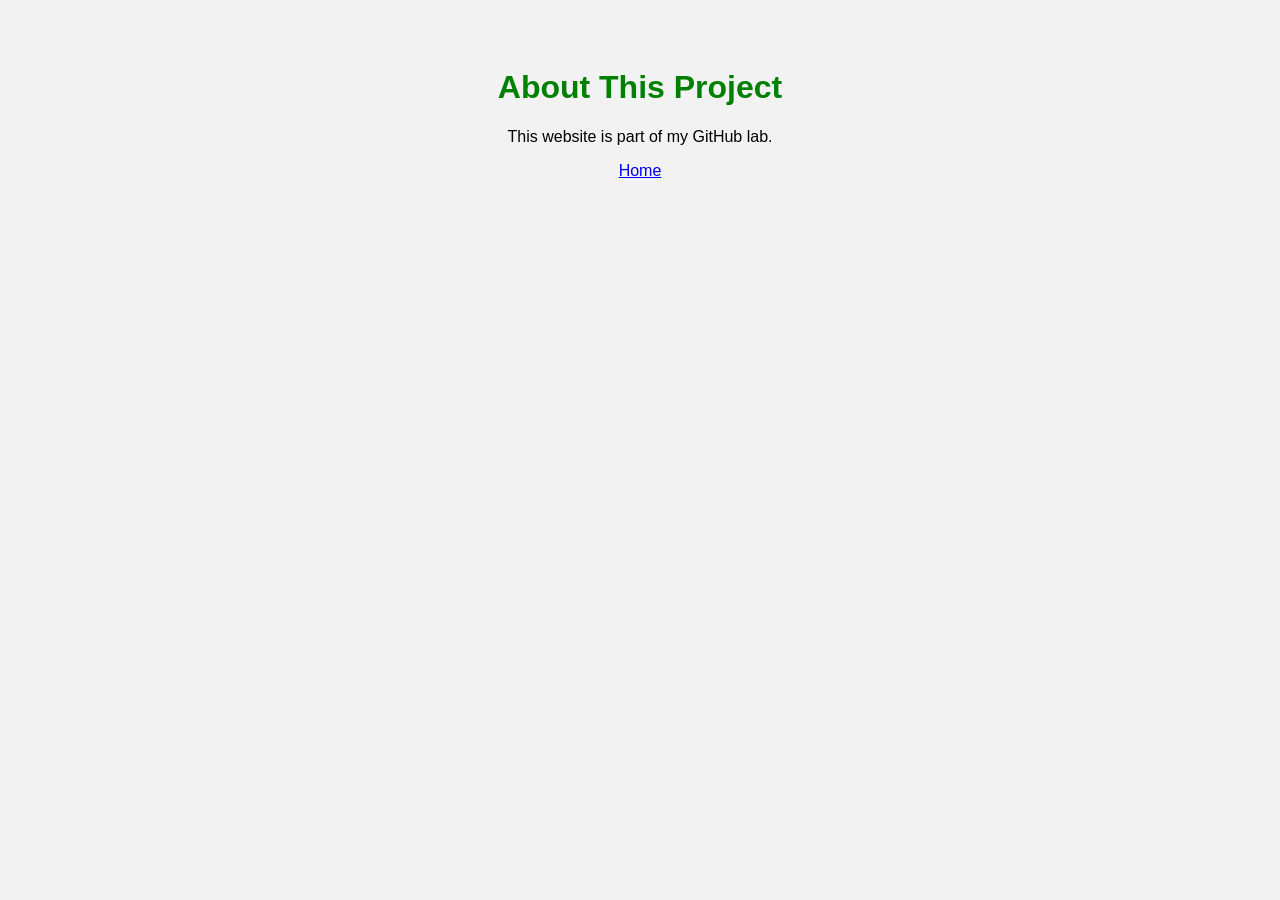
<file: about.html>
<!DOCTYPE html>
<html lang="en">
<head>
 <meta charset="UTF-8">
 <title>About</title>
 <link rel="stylesheet" href="style.css">
</head>
<body>
 <h1>About This Project</h1>
 <p>This website is part of my GitHub lab.</p>
 <a href="index.html">Home</a>
</body>
</html>
</file>
<file: style.css>
body {
	font-family: Arial, sans-serif;
	background-color: #f2f2f2;
	text-align: center;
	padding: 40px;
}

h1 {
	color: green;
}

button {
	padding: 10px 20px;
	cursor: pointer;
}
</file>
